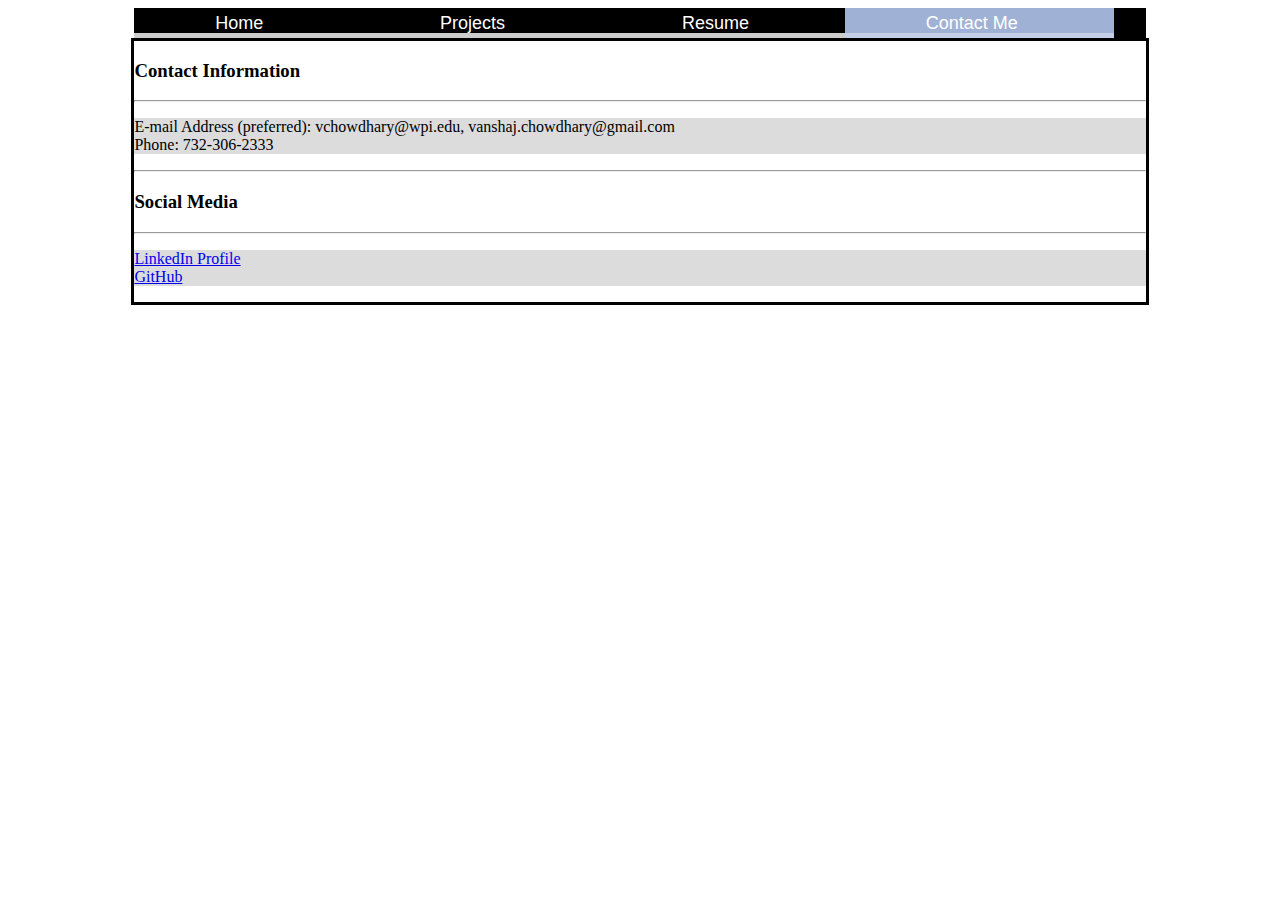
<file: about.html>
<html>
<head>
	<meta charset="utf-8" />
	<title> Contact Me </title>
	<link rel="stylesheet" href="style.css" />
</head>


<ul class="menu">
  <li><a href="index.html"><span>Home</span></a></li>
  <li><a href="projects.html" ><span>Projects</span></a></li>
  <li><a href="resume.html"><span>Resume</span></a></li>
  <li><a href="about.html" class="active"><span>Contact Me</span></a></li>
</ul>

<div class="content">
<body>
	<h3>
		Contact Information
	</h3>
	<hr>
	<p>
	E-mail Address (preferred): vchowdhary@wpi.edu, vanshaj.chowdhary@gmail.com
	<br>
	Phone: 732-306-2333
	</p>

	<hr>
	<h3>
		Social Media
	</h3>
	<hr>
	<p>
		<a href="https://www.linkedin.com/in/vanshajchowdhary/" > LinkedIn Profile</a>
		<br>
		<a href="https://github.com/vanshajc"> GitHub</a>

	</p>
</body>
</div>
</html>
</file>
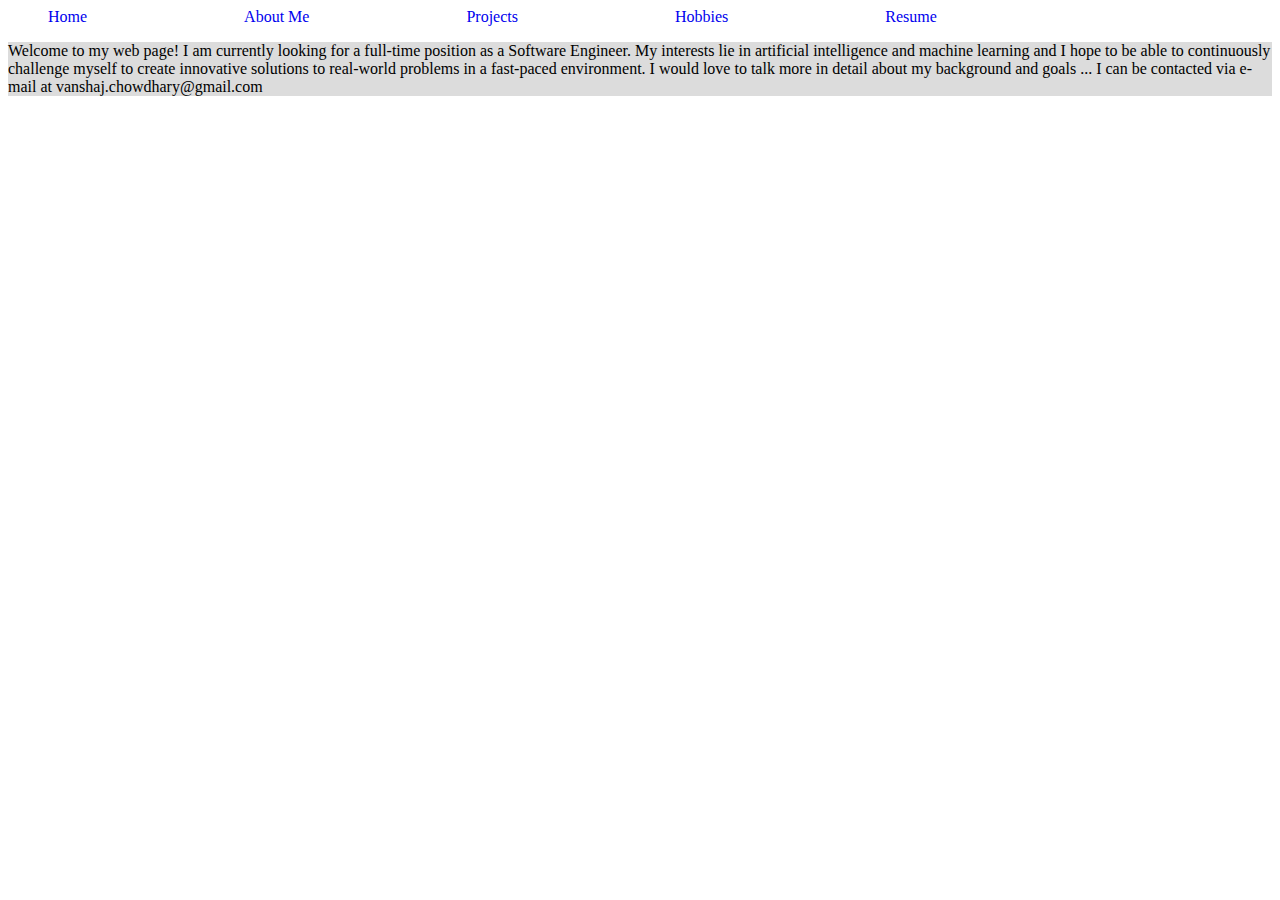
<file: MyWeb.html>
<html>
<head>
	<meta charset="utf-8" />
	<title> Vanshaj Chowdhary </title>
	<link rel="stylesheet" href="style.css" />
</head>

<ul>

	<li> <a href=#> Home </a></li>
	<li> <a href="about.html"> About Me </a></li>
	<li> <a href="projects.html"> Projects </a></li>
	<li> <a href=#> Hobbies </a></li>
	<li> <a href=#> Resume </a></li>

</ul>
<body>




<p>
Welcome to my web page!

I am currently looking for a full-time position as a Software Engineer. My interests lie in artificial intelligence and machine learning and I hope to be able to continuously challenge myself to create innovative solutions to real-world problems in a fast-paced environment. I would love to talk more in detail about my background and goals ... I can be contacted via e-mail at vanshaj.chowdhary@gmail.com

</p>
</body>
</html>
</file>
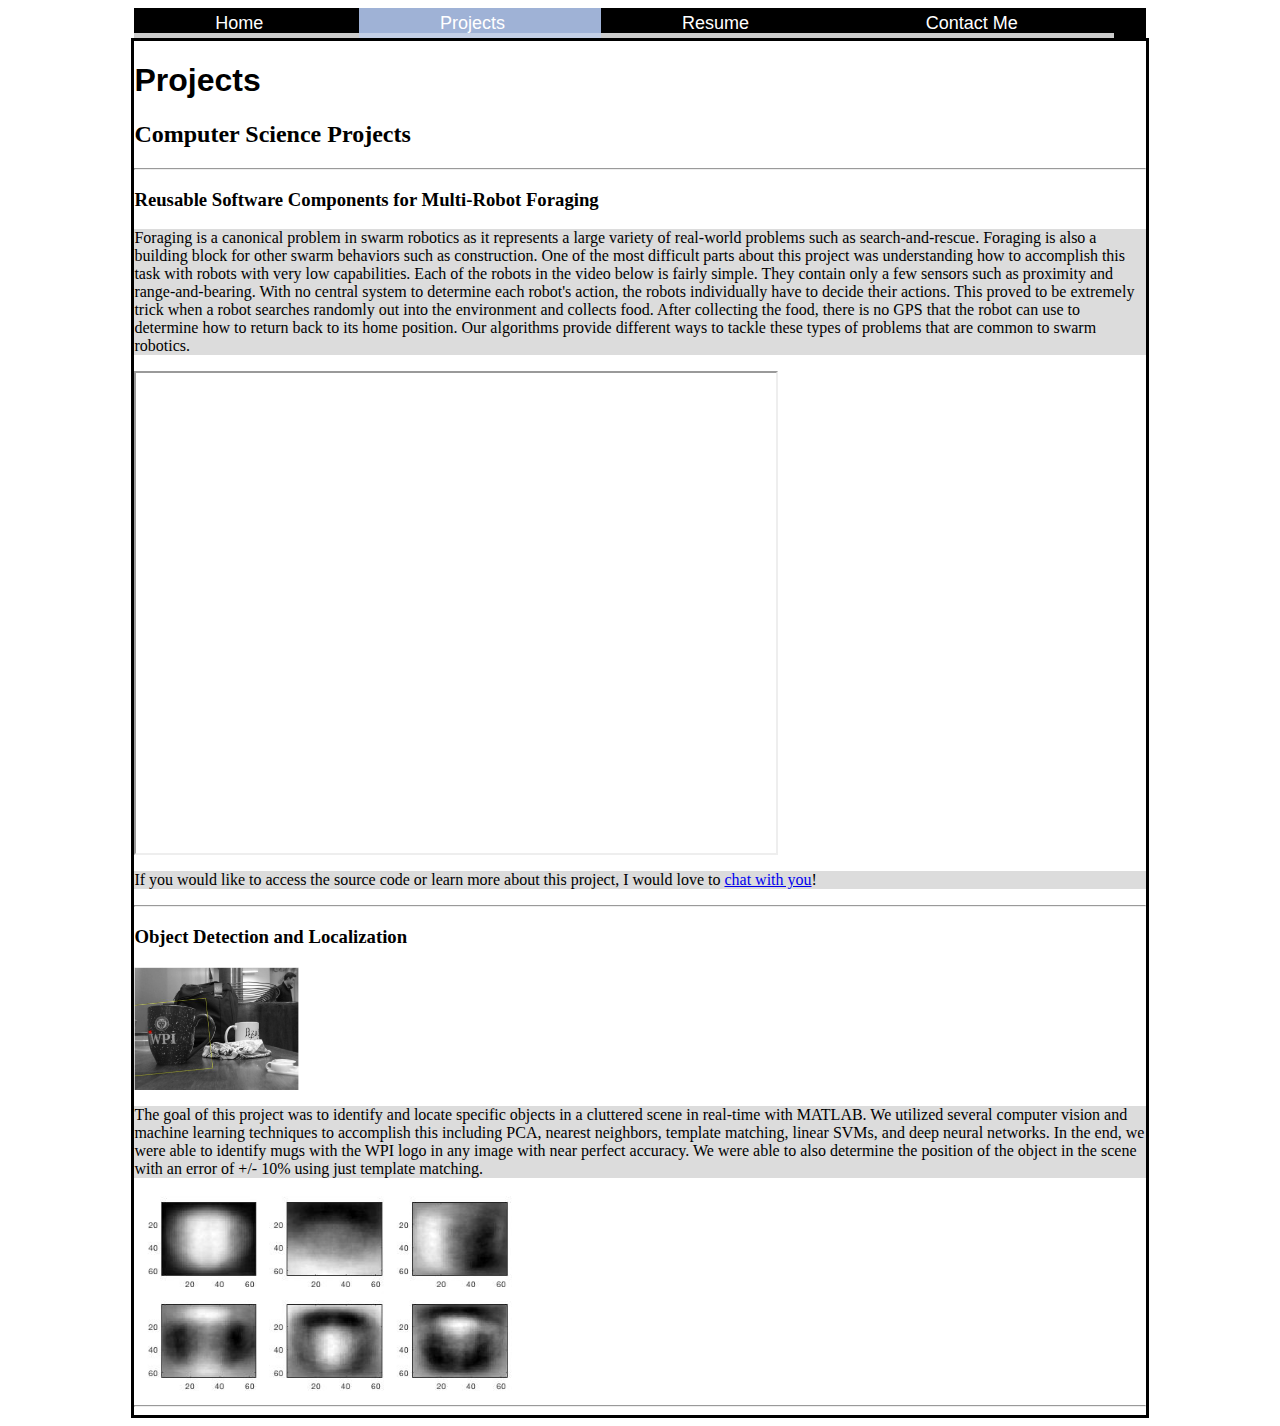
<file: projects.html>
<html>
<head>
	<meta charset="utf-8" />
	<title> Projects </title>
	<link rel="stylesheet" href="style.css" />
</head>

<ul class="menu">
  <li><a href="index.html"><span>Home</span></a></li>
  <li><a href="projects.html" class="active"><span>Projects</span></a></li>
  <li><a href="resume.html"><span>Resume</span></a></li>
  <li><a href="about.html"><span>Contact Me</span></a></li>
</ul>

<div class="content">
<body>
	<h1>
		Projects
	</h1>


	<h2>
		Computer Science Projects
	</h2>

	<hr>
<div class="project">
	<h3>
		Reusable Software Components for Multi-Robot Foraging
	</h3>
	
	<p>
		Foraging is a canonical problem in swarm robotics as it represents a large variety of real-world problems such as search-and-rescue. Foraging is also a building block for other swarm behaviors such as construction. One of the most difficult parts about this project was understanding how to accomplish this task with robots with very low capabilities. Each of the robots in the video below is fairly simple. They contain only a few sensors such as proximity and range-and-bearing. With no central system to determine each robot's action, the robots individually have to decide their actions. This proved to be extremely trick when a robot searches randomly out into the environment and collects food. After collecting the food, there is no GPS that the robot can use to determine how to return back to its home position. Our algorithms provide different ways to tackle these types of problems that are common to swarm robotics. 
	</p>


	<iframe src="https://drive.google.com/file/d/1my4mbK0OETtydQsuJt3ivGlxs_uMg4F9/preview" width="640" height="480"></iframe>


	<p>
		If you would like to access the source code or learn more about this project, I would love to <a href="about.html"> chat with you</a>!
	</p>

	<hr>
	
</div>

<div class="project">
	<h3>
		Object Detection and Localization
	</h3>
	<img src="img/mugs.png" />

	<p>
		The goal of this project was to identify and locate specific objects in a cluttered scene in real-time with MATLAB. We utilized several computer vision and machine learning techniques to accomplish this including PCA, nearest neighbors, template matching, linear SVMs, and deep neural networks. In the end, we were able to identify mugs with the WPI logo in any image with near perfect accuracy. We were able to also determine the position of the object in the scene with an error of +/- 10% using just template matching.

	</p>
	<img src="img/ev.png" />
	<hr>
</div>

</body>
</div>
</html>
</file>
<file: style.css>
a {

}

p {
	background: rgb(220, 220, 220);
}

h1 {
	font-family: sans-serif;
}

h2 {

}

h3 {

}

li{
	display: inline;
	padding-right: 12.5%;
}

ul a{
	text-decoration: none;
}

ul a:hover{
	text-decoration: underline;
}

.nav{
	margin: auto;
	width: 80%;
	border: 3px solid black;
}

.content{
	margin: auto;
	width: 80%;
    border: 3px solid black;
}


.menu{margin: auto; padding:0; height:30px; width:80%; display:block; background:url('topMenuImages.png') repeat-x;}
.menu li{padding:0; margin:0; list-style:none; display:inline;}
.menu li a{float:left; padding-left:8%;  padding-right: 8%; display:block; color:rgb(255,255,255); text-decoration:none; font:18px Verdana, Arial, Helvetica, sans-serif; cursor:pointer; background:url('topMenuImages.png') 0px -30px no-repeat;}
.menu li a span{line-height:30px; float:left; display:block; padding-right:15px; background:url('topMenuImages.png') 100% -30px no-repeat;}
.menu li a:hover{background-position:0px -60px; color:rgb(255,255,255);}
.menu li a:hover span{background-position:100% -60px;}
.menu li a.active, .menu li a.active:hover{line-height:30px; font:18px Verdana, Arial, Helvetica, sans-serif; background:url('topMenuImages.png') 0px -90px no-repeat; color:rgb(255,255,255);}
.menu li a.active span, .menu li a.active:hover span{background:url('topMenuImages.png') 100% -90px no-repeat;}
</file>
